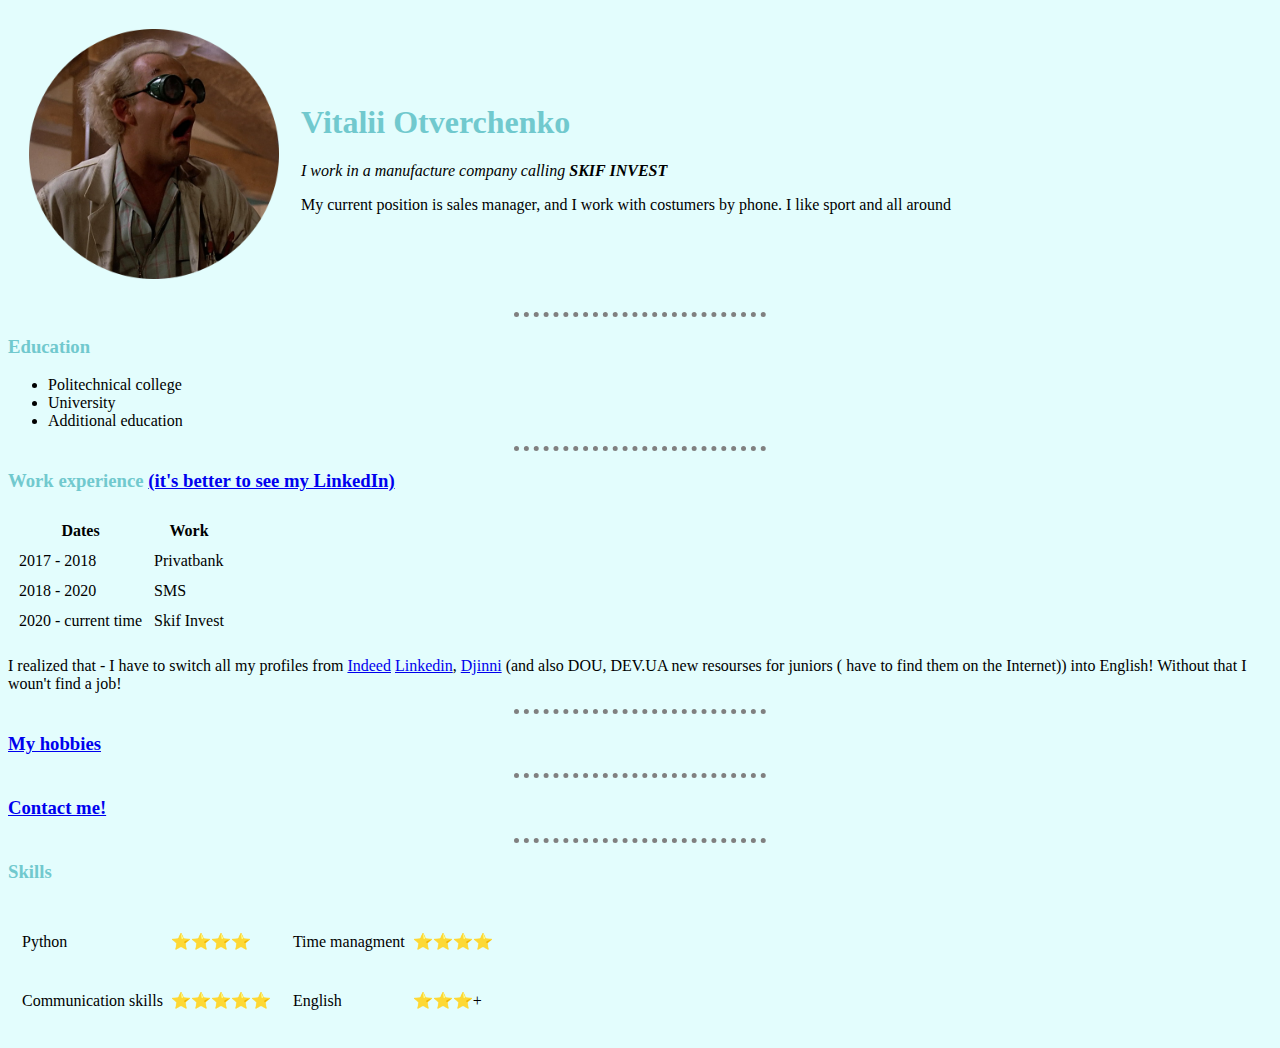
<file: index.html>
<!DOCTYPE html>
<html lang="en">

<head>
  <meta charset="UTF-8" />
  <meta http-equiv="X-UA-Compatible" content="IE=edge" />
  <meta name="viewport" content="width=device-width, initial-scale=1.0" />
  <link rel="stylesheet" href="css/styles.css">
  <title>Bruuh</title>

</head>

<!-- here is a table for a picture and an information-->


<body>

  <table cellspacing="20">
    <tr>
      <td><img src="avatar.png" alt="my photo (joke)" width="250" /></td>
      <td>
        <h1>Vitalii Otverchenko</h1>

        <p>
          <em>I work in a manufacture company calling </em><em><strong>SKIF INVEST</strong></em>
        </p>

        <p>
          My current position is sales manager, and I work with costumers by
          phone. I like sport and all around
        </p>
      </td>
    </tr>
  </table>

  <hr />
  <h3>Education</h3>
  <ul>
    <li>Politechnical college</li>
    <li>University</li>

    <li>Additional education</li>
  </ul>
  <hr />
  <h3>
    Work experience
    <a href="https://www.linkedin.com/in/vitalii-otverchenko/">
      (it's better to see my LinkedIn)</a>
  </h3>

  <table cellspacing="10">
    <tr>
      <th>Dates</th>
      <th>Work</th>
    </tr>
    <tr>
      <td>2017 - 2018</td>
      <td>Privatbank</td>
    </tr>
    <tr>
      <td>2018 - 2020</td>
      <td>SMS</td>
    </tr>
    <td>2020 - current time</td>
    <td>Skif Invest</td>
  </table>

  <p>
    I realized that - I have to switch all my profiles from
    <a href="https://profile.indeed.com/?hl=uk_UA&co=UA&from=gnav-homepage">Indeed</a>
    <a href="https://www.linkedin.com/in/vitalii-otverchenko/">Linkedin</a>,
    <a href="https://djinni.co/q/d34158d3b5/">Djinni</a> (and also
    <bold>DOU</bold>, <bold>DEV.UA</bold> new resourses for juniors ( have to
    find them on the Internet)) into English! Without that I woun't find a
    job!
  </p>
  <hr />
  <h3><a href="hobbies.html">My hobbies</a></h3>
  <hr />
  <h3><a href="contact_me.html">Contact me!</a></h3>

  <hr />
  <h3>
    <strong>Skills</strong>
  </h3>

  <table cellspacing="6">
    <tr>
      <td>
        <table cellspacing="6">
          <tr>
            <td>
              <p>Python</p>
            </td>
            <td>
              <p>⭐⭐⭐⭐</p>
            </td>
          </tr>
          <tr>
            <td>
              <p>Communication skills</p>
            </td>
            <td>
              <p>⭐⭐⭐⭐⭐</p>
            </td>
          </tr>
        </table>
      </td>
      <td>
        <table cellspacing="6">
          <tr>
            <td>
              <p>Time managment</p>
            </td>
            <td>
              <p>⭐⭐⭐⭐</p>
            </td>
          </tr>
          <tr>
            <td>
              <p>English</p>
            </td>
            <td>
              <p>⭐⭐⭐+</p>
            </td>
          </tr>
        </table>
      </td>
    </tr>
  </table>
</body>

</html>
</file>
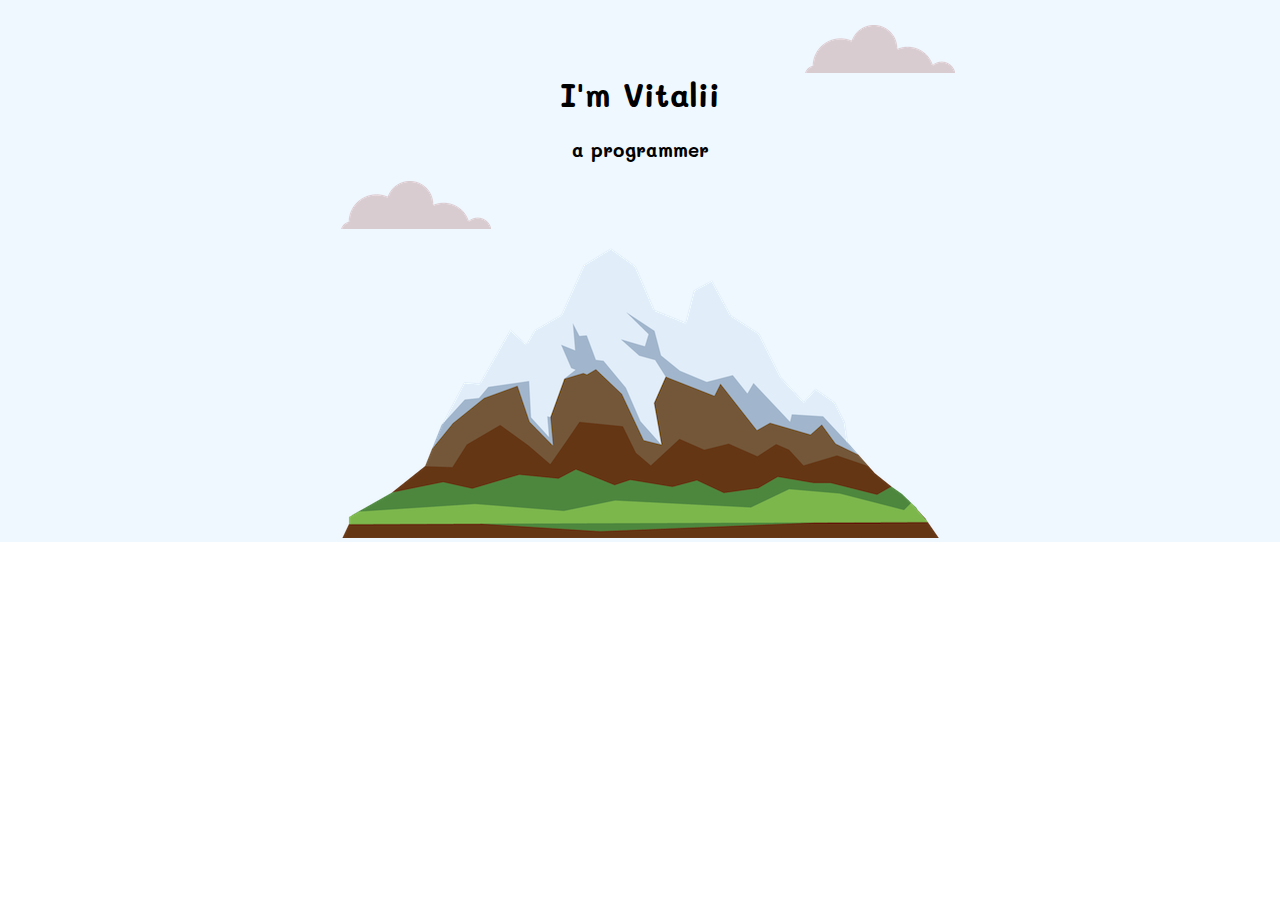
<file: My site/index.html>
<!DOCTYPE html>
<html lang="en">

<head>
    <meta charset="UTF-8">
    <meta http-equiv="X-UA-Compatible" content="IE=edge">
    <meta name="viewport" content="width=device-width, initial-scale=1.0">
    <title>Otverchenko Vitalii CV</title>
    <link rel="stylesheet" href="CSS/styles.css">
    <link rel="icon" href="favicon.ico">
    <link rel="preconnect" href="https://fonts.googleapis.com">
    <link rel="preconnect" href="https://fonts.gstatic.com" crossorigin>
    <link href="https://fonts.googleapis.com/css2?family=Mali&display=swap" rel="stylesheet">

<body>
    <div class="top_class">
        <img class="top_cloud" src="Images/cloud.png" alt="cloud-pic">
        <h1 class="greetings">I'm Vitalii</h1>

        <h3>a programmer</h3>
        <img class="bottom_cloud" src="Images/cloud.png" alt="cloud-pic">
        <img class="mountain" src="Images/mountain.png" alt="mountain-pic">

    </div>
</body>

</html>
</file>
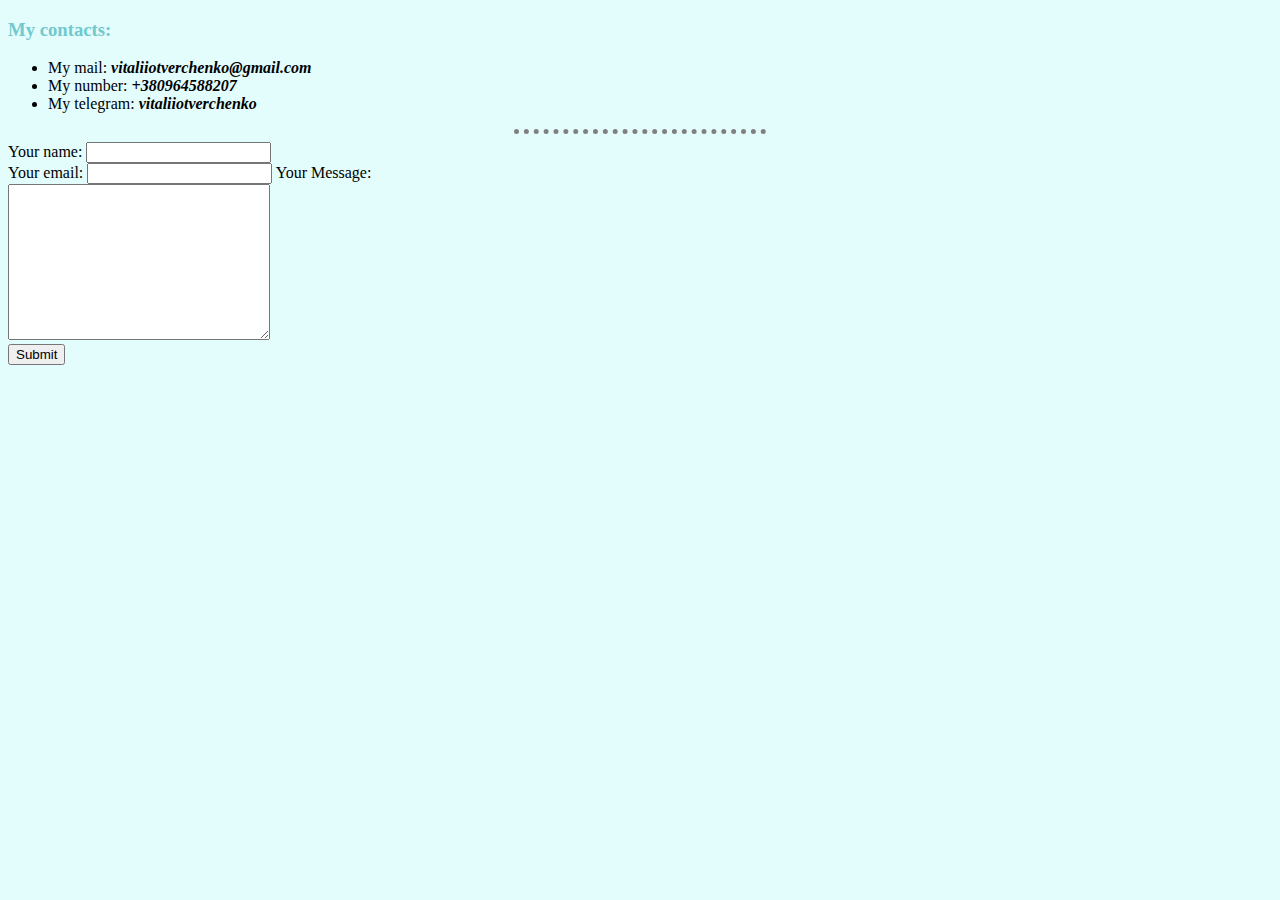
<file: contact_me.html>
<!DOCTYPE html>
<html lang="en">

<head>
    <meta charset="UTF-8">
    <meta http-equiv="X-UA-Compatible" content="IE=edge">
    <meta name="viewport" content="width=device-width, initial-scale=1.0">
    <title>Document</title>
    <link rel="stylesheet" href="css/styles.css">
</head>

<body>

    <h3>My contacts:</h3>
    <ul>
        <li>My mail: <strong><em>vitaliiotverchenko@gmail.com</strong></em></li>
        <li>My number: <strong><em>+380964588207</em></strong> </li>
        <li>My telegram: <strong><em>vitaliiotverchenko</em></strong> </li>
    </ul>
    <hr>
    <form action="mailto:vitaliiotverchenko@gmail.com" method="post" enctype="text/plain">
        <label for="">Your name:</label>
        <input type="text" name="yourName" value=""><br>
        <label>Your email:</label>
        <input type="email" name="yourEmail" value="">
        <label for="">Your Message:</label><br>
        <textarea name="yourMessage" rows="10" cols="30"></textarea><br>
        <input type="submit">


    </form>



</body>

</html>
</file>
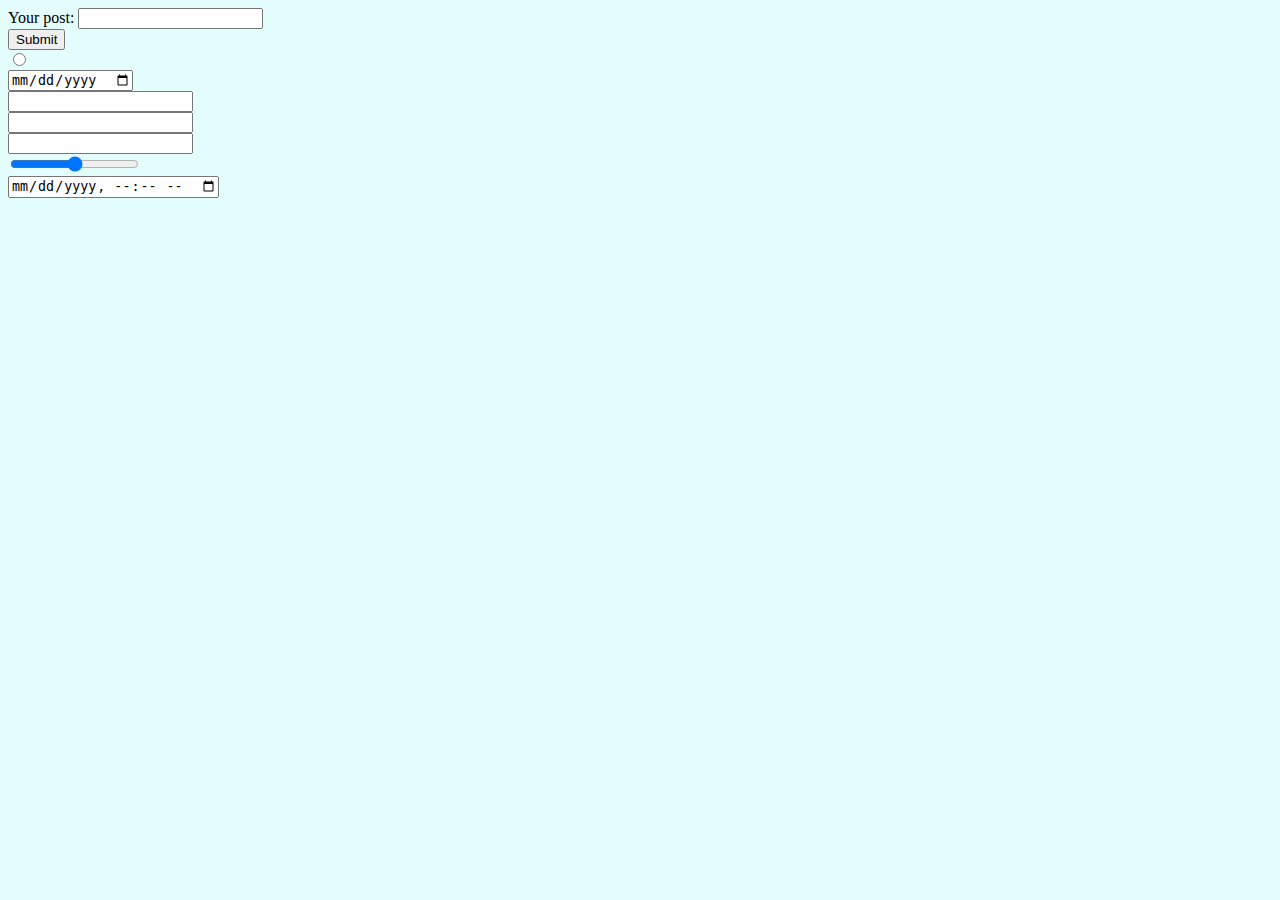
<file: forms.html>
<!DOCTYPE html>
<html lang="en">

<head>
    <meta charset="UTF-8" />
    <meta http-equiv="X-UA-Compatible" content="IE=edge" />
    <meta name="viewport" content="width=device-width, initial-scale=1.0" />
    <title>Document</title>
    <link rel="stylesheet" href="css/styles.css">

</head>

<body>
    <!-- How to form works-->
    <form action="" method="">
        <label for="">Your post:</label>
        <input type="text" name="" value="" /><br>
        <input type="submit" /><br>
        <input type="radio" name="" id=""><br>
        <input type="date"><br>
        <input type="datetime"><br>
        <input type="text"><br>
        <input type="password"><br>
        <input type="range"><br>
        <input type="datetime-local"><br>
    </form>
</body>

</html>
</file>
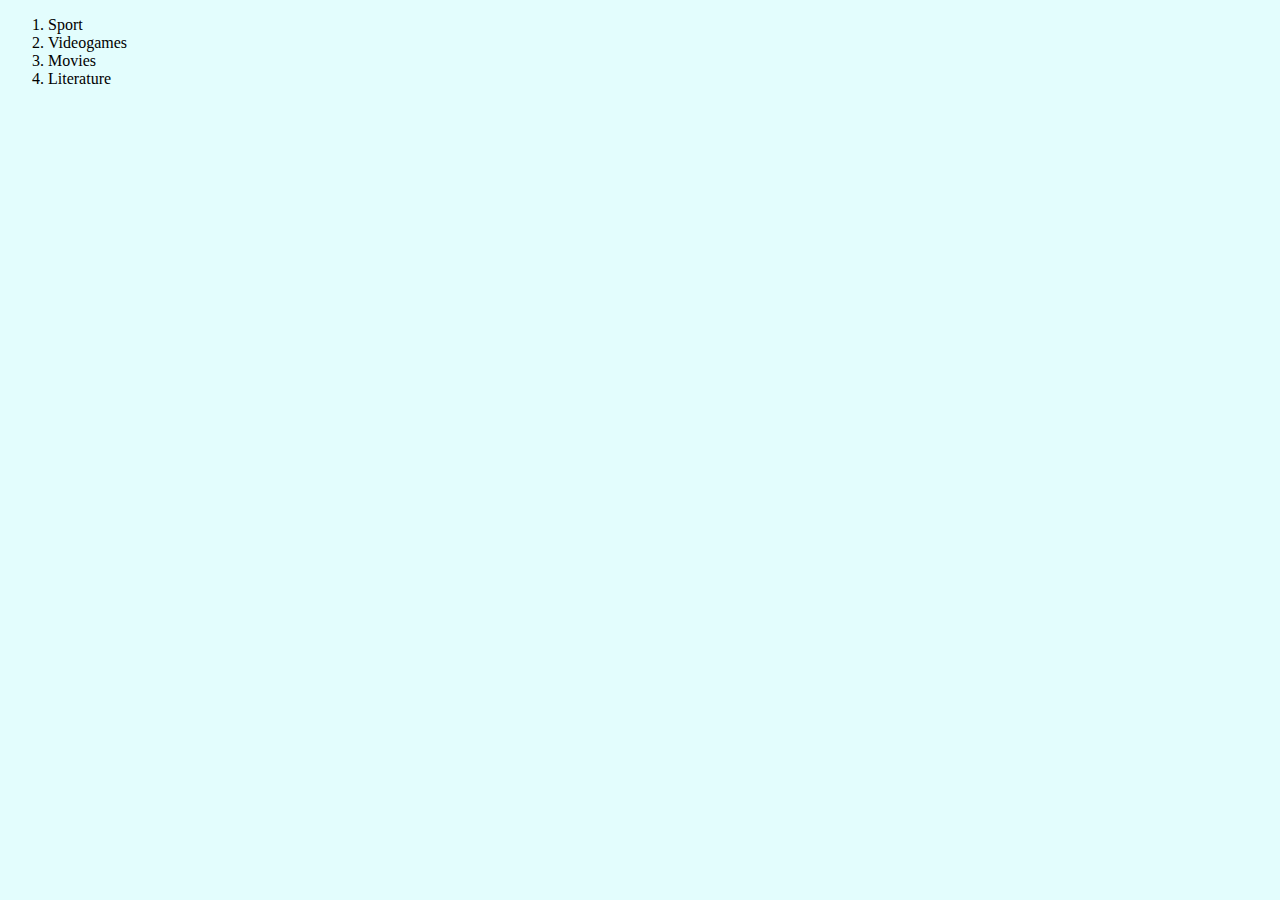
<file: hobbies.html>
<!DOCTYPE html>
<html lang="en">

<head>
  <meta charset="UTF-8">
  <meta http-equiv="X-UA-Compatible" content="IE=edge">
  <meta name="viewport" content="width=device-width, initial-scale=1.0">
  <title>Document</title>
  <link rel="stylesheet" href="css/styles.css">

</head>

<body>

  <ol>
    <li>Sport</li>
    <li>Videogames</li>
    <li>Movies</li>
    <li>Literature</li>
  </ol>

</body>

</html>
</file>
<file: css/styles.css>
body {
    background-color: #E3FDFD;
}

hr {
    border-style: none;
    border-top-style: dotted;
    border-color: grey;
    border-width: 5px;
    width: 20%;

}

h1 {
    color: #71C9CE;
}

h3 {
    color: #71C9CE;

}
</file>
<file: My site/CSS/styles.css>
body {
    text-align: center;
    position: relative; 
    margin: 0;
}

h1 {
    font-family: "Mali", sans-serif;
}

h3 {
    font-family: "Mali", sans-serif;
}

.top_class {
    background-color: aliceblue;
}

.top_cloud {
    position: relative;   
    left: 240px;
    top: 25px;
}

.bottom_cloud {
    position: absolute;

}

/* .greetings {
    color: dodgerblue;
} */
</file>
